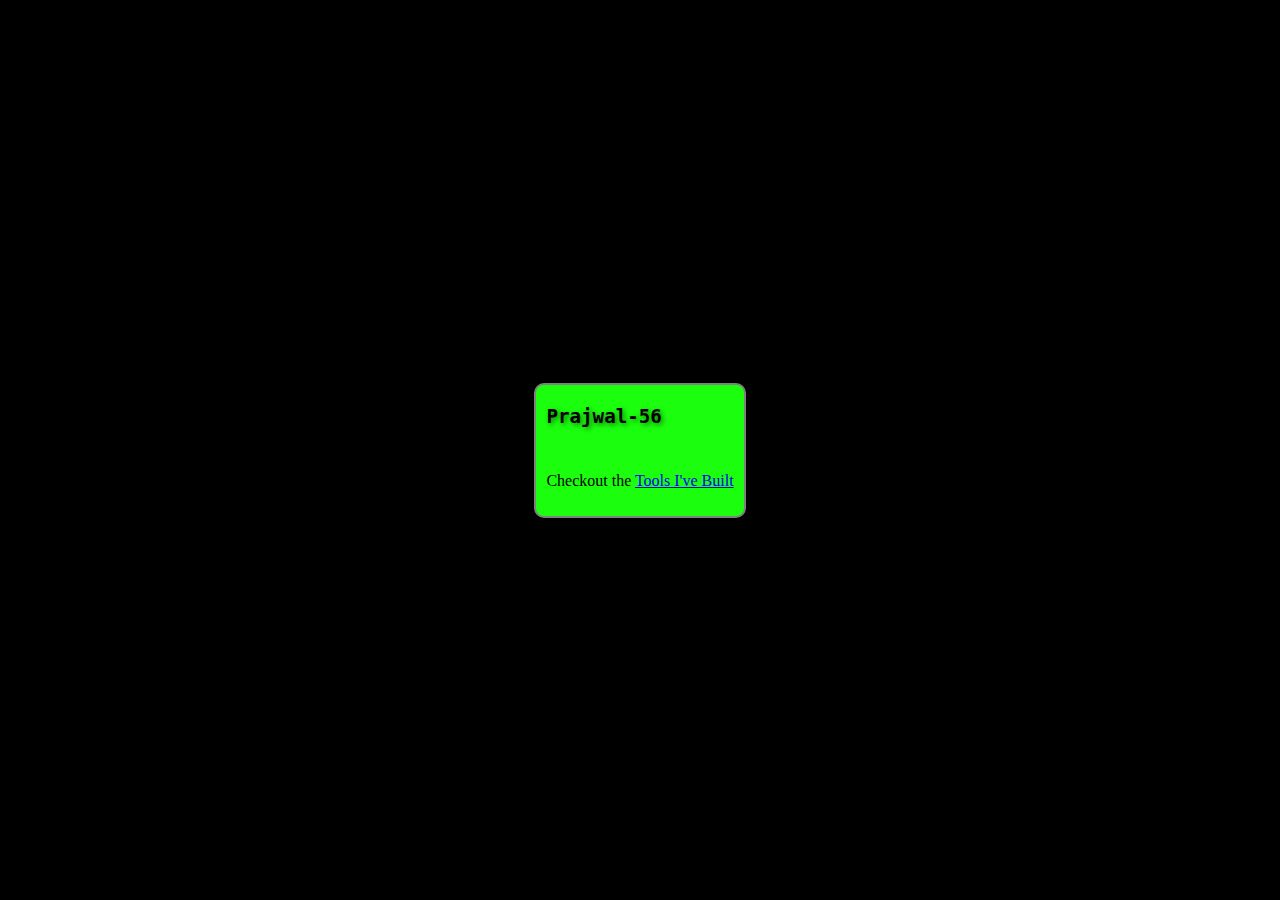
<file: index.html>
<!DOCTYPE html>
<html lang="en">
<head>
    <meta charset="UTF-8">
    <meta name="viewport" content="width=device-width, initial-scale=1.0">
    <title>Prajwal 506</title>
    <link rel="stylesheet" href="style.css">
    <link href="https://fonts.google.com/share?selection.family=IBM+Plex+Mono:ital,wght@0,100;0,200;0,300;0,400;0,500;0,600;0,700;1,100;1,200;1,300;1,400;1,500;1,600;1,700|Roboto+Mono:ital,wght@0,100..700;1,100..700"> 
</head>
<body>
    <div class="main-content">
    <h1 id="prajwal-56"> Prajwal-56 </h1>
    <br>
    <div>
        <p> Checkout the <span style="color:dodgerblue;"> <a href="https://www.youtube.com/watch?v=dQw4w9WgXcQ">Tools I've Built </a> </span></p>
    </div>
    </div>

    <div class="social-media-links" id="socials" > 
        
    </div>
</body>
</html>
</file>
<file: style.css>
html, body {
    height: 100%;
    margin: 0;
    display: flex;
    justify-content: center;
    align-items: center;
    background-color: black;
}

::selection {
    background: #000000; 
    color: rgb(27, 255, 15);
}

.main-content {
    background-color: rgb(27, 255, 15);
    border: 2px solid grey;
    border-radius: 10px;
    padding: 10px;
    display: flex;
    justify-content: center;
    align-items: center;
    display: block;
    transition: all .5s;
    animation-name: popOut;
    animation-duration: 2s;
}

.main-content:hover{
    transform: translateY(10px);    
    background-color: black;
    color: rgb(27, 255, 15);
    
}
.main-content:hover #prajwal-56{
    color: lime;
}

@keyframes popOut {
    from {
        transform: translateY(20px);
        opacity: 0;
    }
    to {

        transform: translateY(0);
        opacity: 1;
    }
}

#prajwal-56 {
    text-shadow: 2px 2px 5px rgba(0, 0, 0, 0.5);
    display: block;
    font-family: "Cascadia Code", monospace;
    color: black;
    font-size: 1.2em;
    margin: 10px 0;
}
</file>
